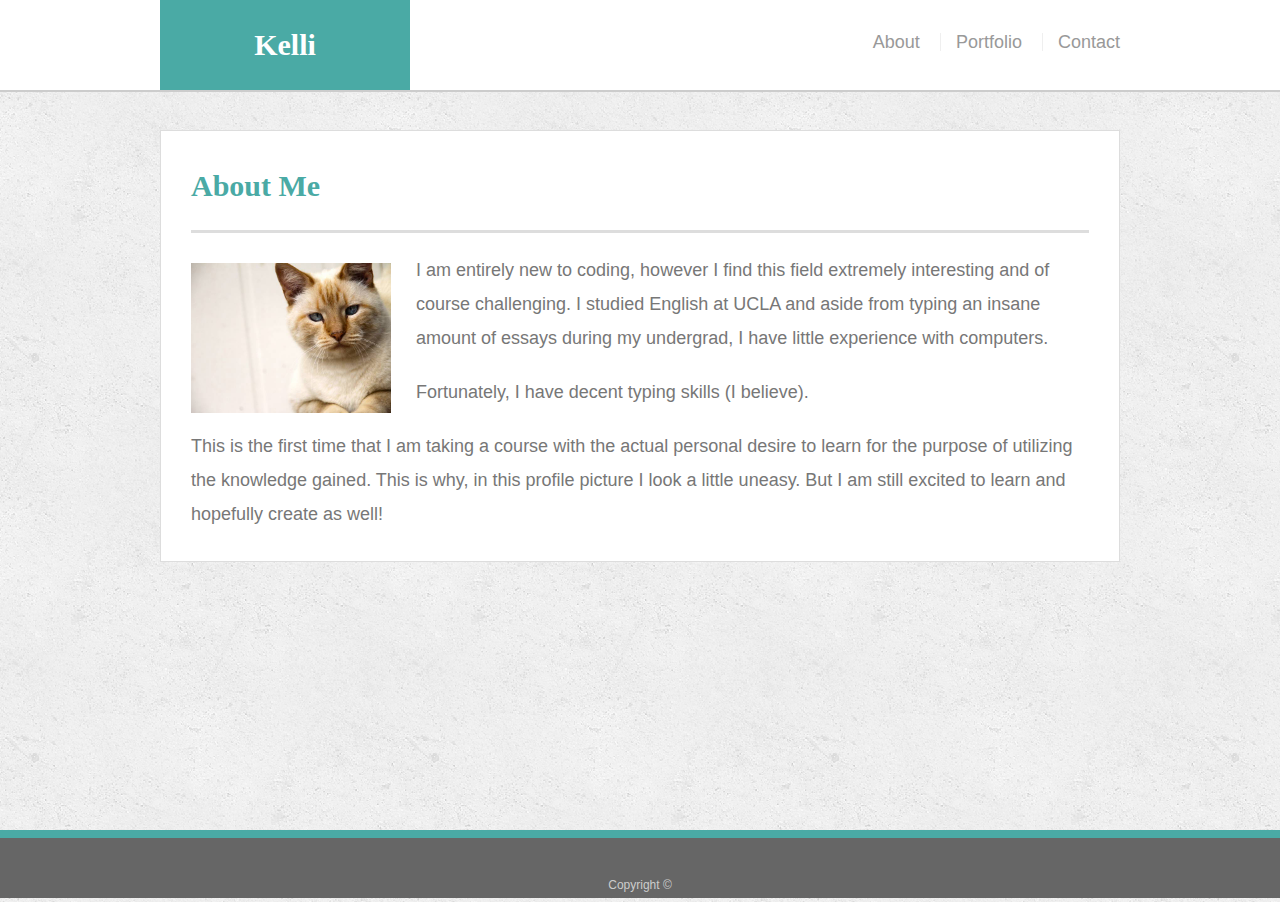
<file: index.html>
<!doctype html>
<html lang="en-us">

<head>
  <meta charset="UTF-8">
  <title>About | Kelli</title>
  <meta name="viewport" content="width=device-width, initial-scale=1, shrink-to-fit=no">

  <link rel="stylesheet" href="assets/css/reset.css">
  <link rel="stylesheet" type="text/css" href="assets/css/style.css">
</head>

<body>
  

  <header id="masthead">
    <div class="container-fluid">
      <a href="index.html" id="logo">Kelli</a>
      <nav>
        <a href="index.html">About</a>
        <a href="portfolio.html">Portfolio</a>
        <a href="contact.html">Contact</a>
      </nav>
    </div>
  </header>

  <div id="main-container" class="container-fluid">
    <section class="main-section">
      <h1>About Me</h1>

      <img src="assets/images/cat.jpg" class="auth-image" alt="notMyGoodSide">

      <p>I am entirely new to coding, however I find this field extremely interesting and of course challenging. I studied English at UCLA and aside from typing an insane amount of essays during my undergrad, I have little experience with computers.</p>

      <p>Fortunately, I have decent typing skills (I believe).</p>

      <p>This is the first time that I am taking a course with the actual personal desire to learn for the purpose of utilizing the knowledge gained. This is why, in this profile picture I look a little uneasy. But I am still excited to learn and hopefully create as well!</p>
      
    </section>

  </div>

  <footer>
    <div class="container">
      Copyright &copy; 
    </div>
  </footer>
</body>

</html>
</file>
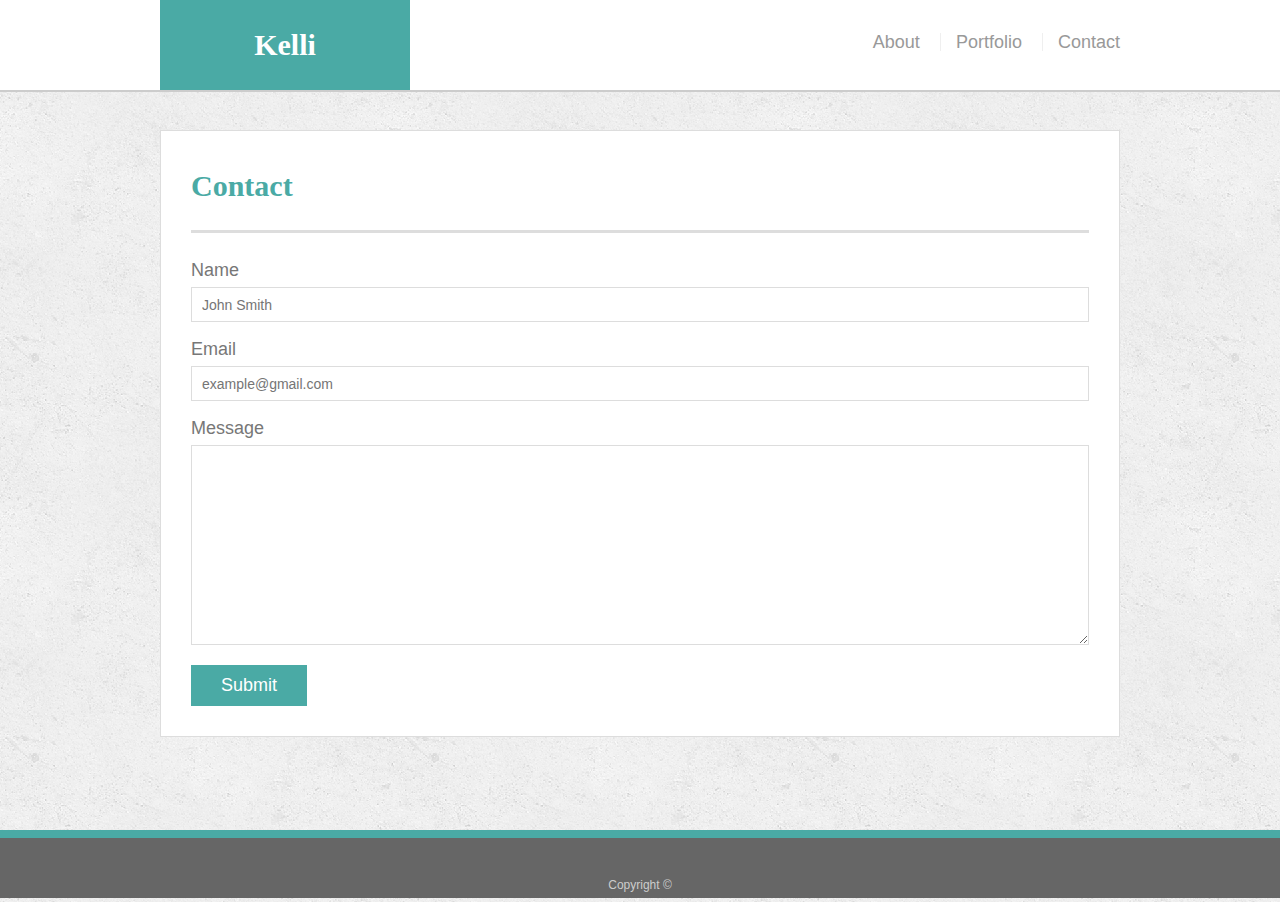
<file: contact.html>
<!doctype html>
<html lang="en-us">

<head>
  <meta charset="UTF-8">
  <title>Contact | Your Name</title>
  <meta name="viewport" content="width=device-width, initial-scale=1, shrink-to-fit=no">

  <link rel="stylesheet" href="assets/css/reset.css">
  <link rel="stylesheet" type="text/css" href="assets/css/style.css">
</head>

<body>

  <header id="masthead">
    <div class="container-fluid">
      <a href="index.html" id="logo">Kelli</a>
      <nav>
        <a href="index.html">About</a>
        <a href="portfolio.html">Portfolio</a>
        <a href="contact.html">Contact</a>
      </nav>
    </div>
  </header>

  <div id="main-container" class="container-fluid">
    <section class="main-section">
      <h1>Contact</h1>

      <form id="contact-form">
        <ul>
          <li>
            <label for="name">Name</label>
            <input type="text" id="name" name="name" placeholder="John Smith" required="required">
          </li>
          <li>
            <label for="email">Email</label>
            <input type="email" id="email" name="email" placeholder="example@gmail.com" required="required">
          </li>
          <li>
            <label for="message">Message</label>
            <textarea id="message" name="message" required="required"></textarea>
          </li>
        </ul>
        <input type="submit">
      </form>

    </section>

  </div>

  <footer>
    <div class="container">
      Copyright &copy; 
    </div>
  </footer>
</body>

</html>
</file>
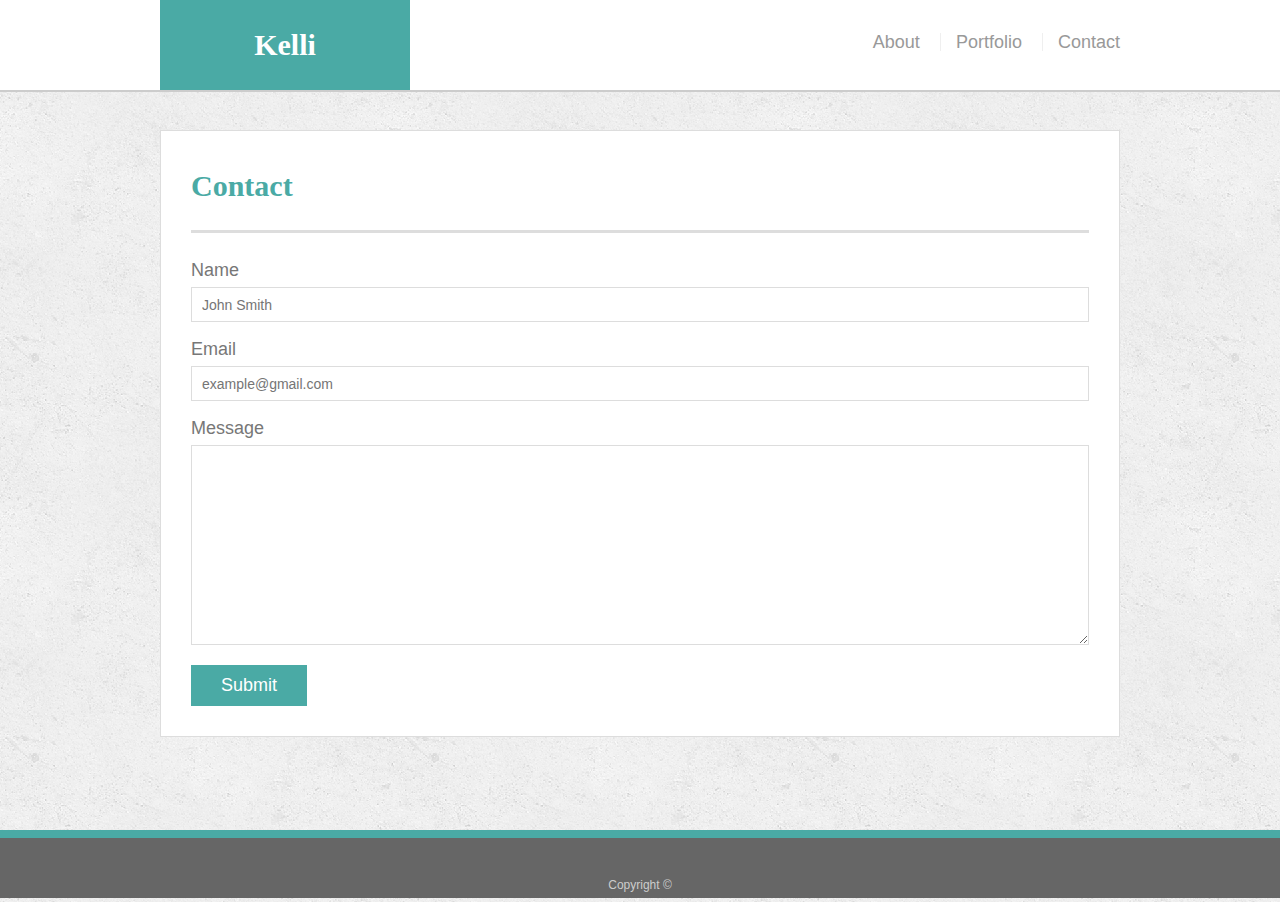
<file: contactBonus.html>
<!doctype html>
<html lang="en-us">

<head>
  <meta charset="UTF-8">
  <title>Contact | Your Name</title>
  <meta name="viewport" content="width=device-width, initial-scale=1, shrink-to-fit=no">

  <link rel="stylesheet" href="assets/css/reset.css">
  <link rel="stylesheet" type="text/css" href="assets/css/stylebonus.css">
</head>

<body>

  <header id="masthead">
    <div class="container-fluid">
      <a href="indexBonus.html" id="logo">Kelli</a>
      <nav>
        <a href="indexBonus.html">About</a>
        <a href="portfolioBonus.html">Portfolio</a>
        <a href="contactBonus.html">Contact</a>
      </nav>
    </div>
  </header>

  <div id="main-container" class="container-fluid">
    <section class="main-section">
      <h1>Contact</h1>

      <form id="contact-form">
        <ul>
          <li>
            <label for="name">Name</label>
            <input type="text" id="name" name="name" placeholder="John Smith" required="required">
          </li>
          <li>
            <label for="email">Email</label>
            <input type="email" id="email" name="email" placeholder="example@gmail.com" required="required">
          </li>
          <li>
            <label for="message">Message</label>
            <textarea id="message" name="message" required="required"></textarea>
          </li>
        </ul>
        <input type="submit" id="animateButton">
      </form>

    </section>

  </div>

  <footer>
    <div class="container">
      Copyright &copy; 
    </div>
  </footer>
</body>

</html>
</file>
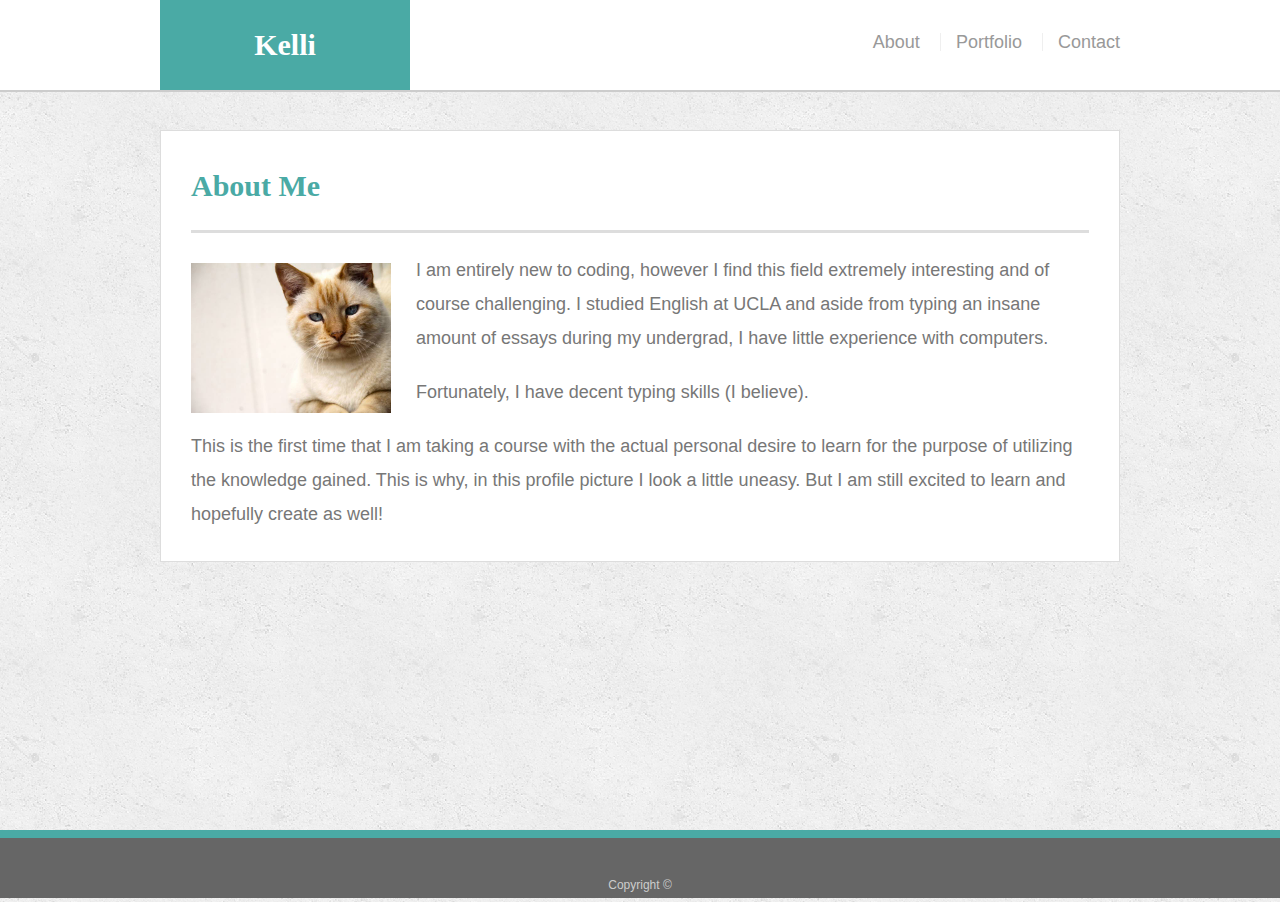
<file: indexBonus.html>
<!doctype html>
<html lang="en-us">

<head>
  <meta charset="UTF-8">
  <title>About | Kelli</title>
  <meta name="viewport" content="width=device-width, initial-scale=1, shrink-to-fit=no">

  <link rel="stylesheet" href="assets/css/reset.css">
  <link rel="stylesheet" type="text/css" href="assets/css/stylebonus.css">
</head>

<body>
  

  <header id="masthead">
    <div class="container-fluid">
      <a href="indexBonus.html" id="logo">Kelli</a>
      <nav>
        <a class="tumbleFirst" href="indexBonus.html">About</a>
        <a class="tumbleFirst" href="portfolioBonus.html">Portfolio</a>
        <a class="tumbleFirst" href="contactBonus.html">Contact</a>
      </nav>
    </div>
  </header>

  <div id="main-container" class="container-fluid">
    <section class="main-section">
      <h1>About Me</h1>

      <img src="assets/images/cat.jpg" class="auth-image" alt="notMyGoodSide">

      <p>I am entirely new to coding, however I find this field extremely interesting and of course challenging. I studied English at UCLA and aside from typing an insane amount of essays during my undergrad, I have little experience with computers.</p>

      <p>Fortunately, I have decent typing skills (I believe).</p>

      <p>This is the first time that I am taking a course with the actual personal desire to learn for the purpose of utilizing the knowledge gained. This is why, in this profile picture I look a little uneasy. But I am still excited to learn and hopefully create as well!</p>
      
    </section>

  </div>

  <footer>
    <div class="container">
      Copyright &copy; 
    </div>
  </footer>
</body>

</html>
</file>
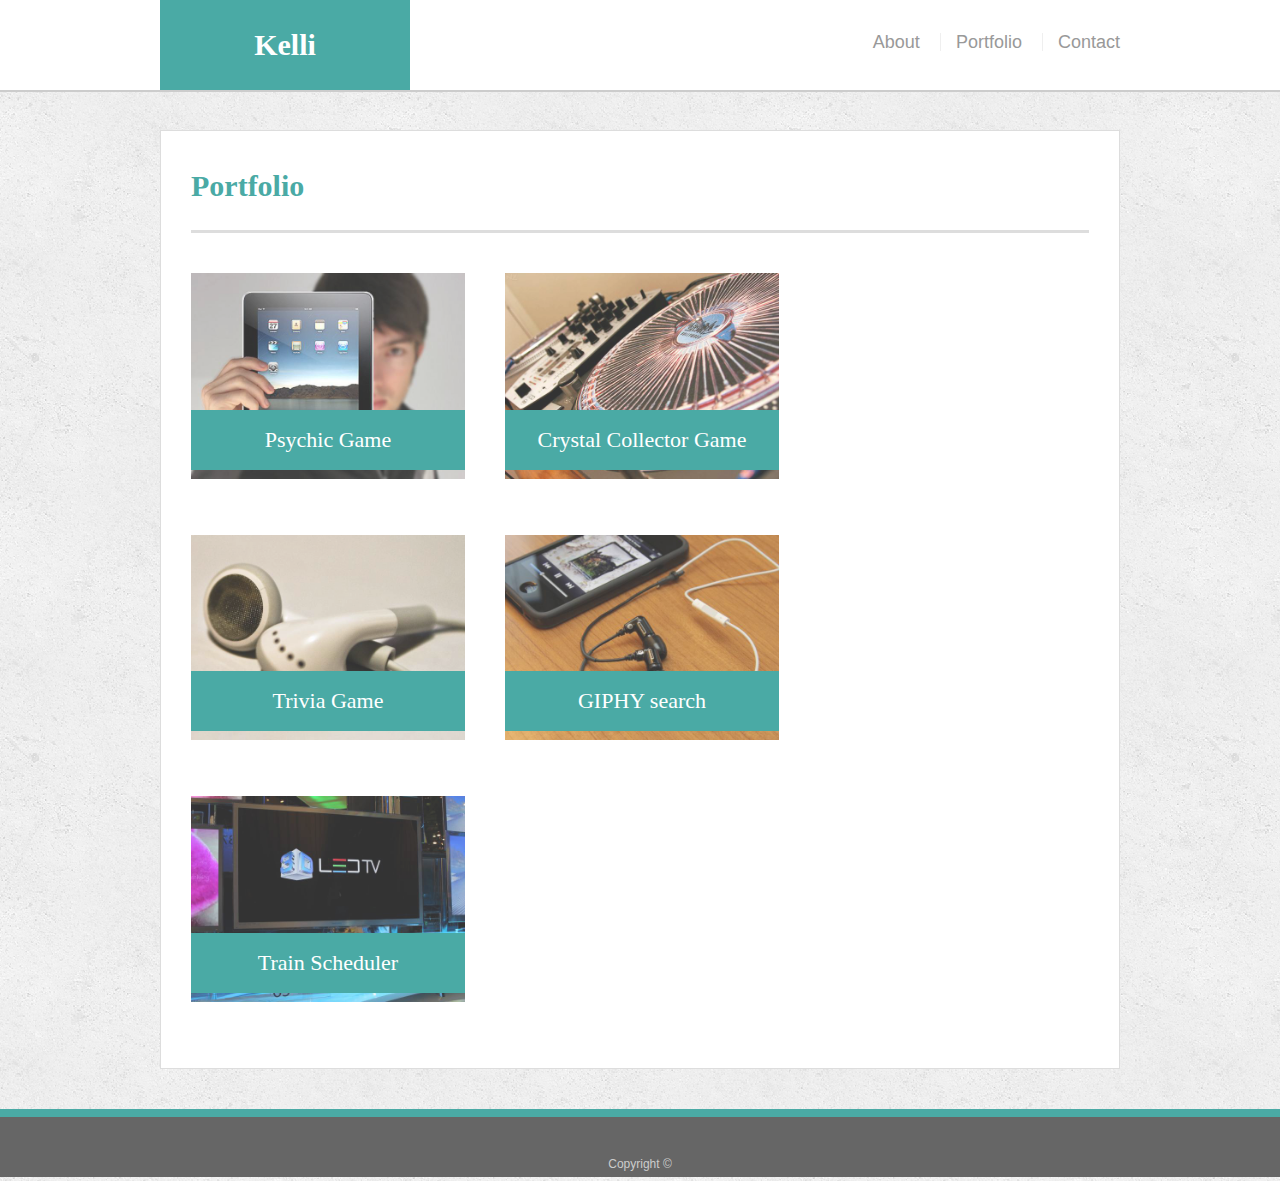
<file: portfolio.html>
<!doctype html>
<html lang="en-us">

<head>
  <meta charset="UTF-8">
  <title>Portfolio | Your Name</title>
  <meta name="viewport" content="width=device-width, initial-scale=1, shrink-to-fit=no">

  <link rel="stylesheet" href="assets/css/reset.css">
  <link rel="stylesheet" type="text/css" href="assets/css/style.css">
</head>

<body>

  <header id="masthead">
    <div class="container-fluid">
      <a href="index.html" id="logo">Kelli</a>
      <nav>
        <a href="index.html">About</a>
        <a href="portfolio.html">Portfolio</a>
        <a href="contact.html">Contact</a>
      </nav>
    </div>
  </header>

  <div id="main-container" class="container-fluid">
    <section class="main-section">
      <h1>Portfolio</h1>

      <div class="work">
        <a href="https://kellikells.github.io/Psychic-Game/">
          <img src="assets/images/technics-q-c-640-480-1.jpg" alt="Pyshic Game">
        </a>
        <h3>Psychic Game</h3>
      </div>

      <div class="work">
        <a href="https://kellikells.github.io/unit-4-game/">
        <img src="assets/images/technics-q-c-640-480-2.jpg" alt="Crystal Collector Game">
        </a>
        <h3>Crystal Collector Game</h3>
      </div>

      <div class="work">
        <a href="https://kellikells.github.io/TriviaGame/">
        <img src="assets/images/technics-q-c-640-480-5.jpg" alt="Trivia Game">
      </a>
        <h3>Trivia Game</h3>
      </div>

      <div class="work">
        <a href="https://kellikells.github.io/AJAX-and-GIPHY/">
        <img src="assets/images/technics-q-c-640-480-7.jpg" alt="GIPHY search">
      </a>
        <h3>GIPHY search</h3>
      </div>

      <div class="work">
        <a href="https://kellikells.github.io/Train-Scheduler/">
          <img src="assets/images/technics-q-c-640-480-9.jpg" alt="Rock Paper Scissors">
          </a>
          <h3 id="animateOpacity">Train Scheduler</h3 id="animateOpacity">
      </div>

    </section>

  </div>

  <footer>
    <div class="container">
      Copyright &copy;
    </div>
  </footer>
</body>

</html>
</file>
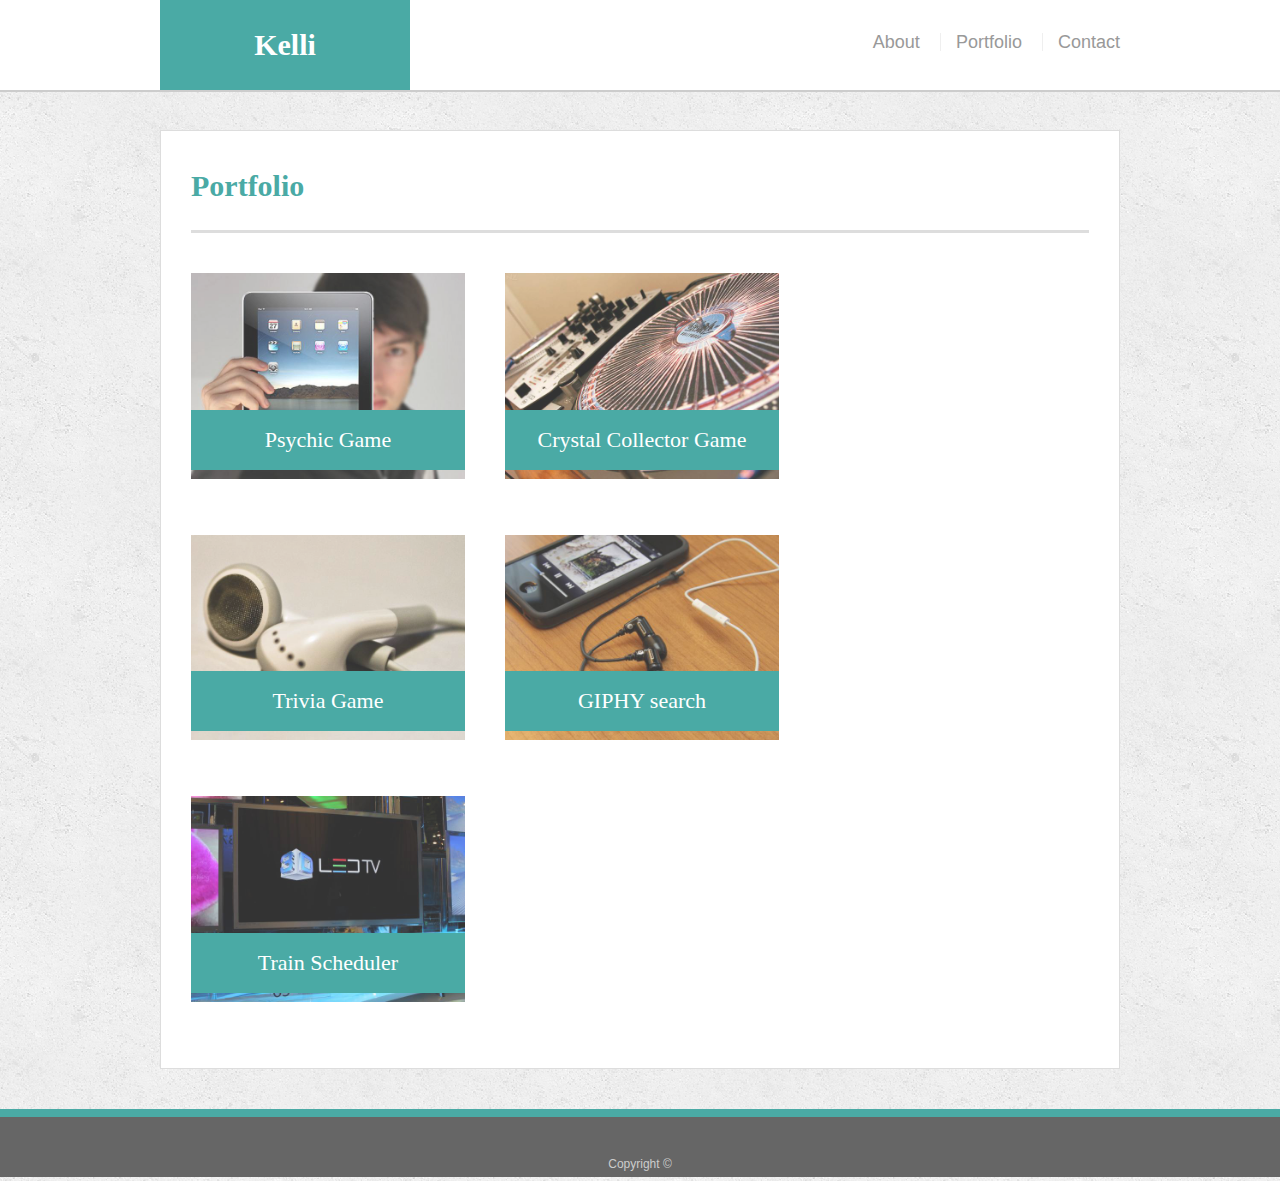
<file: portfolioBonus.html>
<!doctype html>
<html lang="en-us">

<head>
  <meta charset="UTF-8">
  <title>Portfolio | Your Name</title>
  <meta name="viewport" content="width=device-width, initial-scale=1, shrink-to-fit=no">

  <link rel="stylesheet" href="assets/css/reset.css">
  <link rel="stylesheet" type="text/css" href="assets/css/stylebonus.css">
</head>

<body>

  <header id="masthead">
    <div class="container-fluid">
      <a href="indexBonus.html" id="logo">Kelli</a>
      <nav>
        <a href="indexBonus.html">About</a>
        <a href="portfolioBonus.html">Portfolio</a>
        <a href="contactBonus.html">Contact</a>
      </nav>
    </div>
  </header>

  <div id="main-container" class="container-fluid">
    <section class="main-section">
      <h1>Portfolio</h1>

      <div class="work">
        <a href="https://kellikells.github.io/Psychic-Game/">
          <!-- <img src="https://giphy.com/gifs/cJNJk66B1oSlEIAa0r"> -->
          <img src="assets/images/technics-q-c-640-480-1.jpg" alt="Psychic Game">
        </a>
        <h3 id="animateOpacity">Psychic Game</h3>
      </div>

      <div class="work">
        <a href="https://kellikells.github.io/unit-4-game/">
        <img src="assets/images/technics-q-c-640-480-2.jpg" alt="Crystal Collector Game">
      </a>
        <h3 id="animateOpacity">Crystal Collector Game</h3>
      </div>

      <div class="work">
        <a href="https://kellikells.github.io/TriviaGame/">
        <img src="assets/images/technics-q-c-640-480-5.jpg" alt="Trivia Game">
      </a>
        <h3 id="animateOpacity">Trivia Game</h3 id="animateOpacity">
      </div>

      <div class="work">
        <a href="https://kellikells.github.io/AJAX-and-GIPHY/">
        <img src="assets/images/technics-q-c-640-480-7.jpg" alt="GIPHY search">
      </a>
        <h3 id="animateOpacity">GIPHY search</h3>
      </div>

      <div class="work">
        <a href="https://kellikells.github.io/Train-Scheduler/">
        <img src="assets/images/technics-q-c-640-480-9.jpg" alt="Rock Paper Scissors">
        </a>
        <h3 id="animateOpacity">Train Scheduler</h3 id="animateOpacity">
      </div>

    </section>

  </div>

  <footer>
    <div class="container">
      Copyright &copy;
    </div>
  </footer>
</body>

</html>
</file>
<file: assets/css/style.css>
body {
  font-family: Arial, "Helvetica Neue", Helvetica, sans-serif;
  font-size: 18px;
  line-height: 34px;
  color: #777777;
  background: url("../images/concrete_seamless.png");
}

* {
  box-sizing: border-box;
}

/* general */

.container-fluid {
  width: 100%;
  max-width: 960px;
  margin: 0 auto;
  clear: both;
}

h1,
h2,
h3,
p {
  margin-bottom: 20px;
}

p:last-child {
  margin-bottom: 0;
}

h1,
h2,
h3 {
  font-family: Georgia, Times, "Times New Roman", serif;
  font-weight: 700;
  color: #4aaaa5;
}

h1 {
  padding-bottom: 20px;
  font-size: 30px;
  line-height: 49px;
  border-bottom: 3px solid #dddddd;
}

h2,
h3 {
  font-size: 22px;
}

/* header */

#masthead {
  position: fixed;
  z-index: 99;
  width: 100%;
  margin: 0 0 30px;
  overflow: auto;
  color: #ffffff;
  background: #ffffff;
  border-bottom: 2px solid #cccccc;
}

#logo {
  float: left;
  width: 250px;
  height: 90px;
  font-family: Georgia, Times, "Times New Roman", serif;
  font-size: 30px;
  font-weight: 700;
  line-height: 90px;
  color: #ffffff;
  text-align: center;
  text-decoration: none;
  background: #4aaaa5;
}

nav {
  float: right;
  margin-top: 25px;
}

nav a {
  display: inline-block;
  padding-left: 15px;
  margin-left: 15px;
  line-height: 18px;
  color: #999;
  text-decoration: none;
  border-left: 1px solid #efefef;
}

nav a:first-child {
  border-left: 0 none;
}

/* footer */

footer {
  padding: 30px 0;
  clear: both;
  font-size: 12px;
  color: #ffffff;
  color: #cccccc;
  text-align: center;
  background: #666666;
  border-top: 8px solid #4aaaa5;
  height: 50px;
}

h3, h2 {
  padding-bottom: 20px;
  margin-bottom: 15px;
  line-height: 22px;
  border-bottom: 2px solid #eeeeee;
}

/* main */

#main-container {
  padding-top: 130px;
  min-height: calc(100vh - 70px);
}

.main-section {
  float: left;
  width: 100%;
  max-width: 960px;
  padding: 30px;
  margin: 0 0 40px;
  background: #ffffff;
  border: 1px solid #dddddd;
}

/* portfolio page */

.work {
  position: relative;
  float: left;
  width: 274px;
  margin: 20px 0 25px;
  overflow: auto;
}

.work:nth-child(even) {
  margin-right: 40px;
}

.work img {
  width: 100%;
  border: 0 none;
  opacity: 0.8;
}

.work h3 {
  position: absolute;
  bottom: 20px;
  width: 100%;
  padding: 15px;
  margin-bottom: 0;
  font-weight: 300;
  line-height: 30px;
  color: #ffffff;
  text-align: center;
  background: #4aaaa5;
  border-bottom: 0;
}

.auth-image {
  float: left;
  width: 200px;
  height: auto;
  margin-top: 10px;
  margin-right: 25px;
}

/* contact page */

#contact-form ul {
  margin-bottom: 20px;
}

#contact-form li {
  margin-bottom: 10px;
}

label,
input[type=text],
input[type=email],
textarea {
  display: block;
  width: 100%;
}

input[type=text],
input[type=email],
textarea {
  height: 35px;
  padding: 0 10px;
  font-size: 14px;
  border: 1px solid #dddddd;
}

textarea {
  height: 200px;
}

input[type=submit] {
  padding: 10px 30px;
  font-size: 18px;
  color: #ffffff;
  cursor: pointer;
  background: #4aaaa5;
  border: 0 none;
}

/* media queries below  */


/* desktop */
@media screen and (max-width: 980px) {
  .container-fluid {
    padding: 0 30px;
  }

/* tablet (768) is about 75% size of desktop (980) */
  .main-section {
    width: 75%;  
  }
}


/* tablet */
@media screen and (max-width: 768px) {
  .container-fluid {
    padding: 0 20px;
  }

  .main-section {
    width: 100%;
  }
}



/* iphone landscape */
@media screen and (max-width: 640px) {
  #masthead {
    position: static;
  }

  .container-fluid {
    padding: 0;
  }

  #logo {
    width: 100%;
  }

  nav {
    width: 100%;
    margin: 15px;
    text-align: center;
  }




  #main-container {
    padding: 0px 20px 0 20px;
  }




  .auth-image,
  .work {
    width: 100%;
  }


}
</file>
<file: assets/css/stylebonus.css>
body {
  font-family: Arial, "Helvetica Neue", Helvetica, sans-serif;
  font-size: 18px;
  line-height: 34px;
  color: #777777;
  background: url("../images/concrete_seamless.png");
}

* {
  box-sizing: border-box;
}

/* general */

.container-fluid {
  width: 100%;
  max-width: 960px;
  margin: 0 auto;
  clear: both;
}

h1,
h2,
h3,
p {
  margin-bottom: 20px;
}

p:last-child {
  margin-bottom: 0;
}

h1,
h2,
h3 {
  font-family: Georgia, Times, "Times New Roman", serif;
  font-weight: 700;
  color: #4aaaa5;
}

h1 {
  padding-bottom: 20px;
  font-size: 30px;
  line-height: 49px;
  border-bottom: 3px solid #dddddd;
}

h2,
h3 {
  font-size: 22px;
}

/* header */

#masthead {
  position: fixed;
  z-index: 99;
  width: 100%;
  margin: 0 0 30px;
  overflow: auto;
  color: #ffffff;
  background: #ffffff;
  border-bottom: 2px solid #cccccc;
}

#logo {
  float: left;
  width: 250px;
  height: 90px;
  font-family: Georgia, Times, "Times New Roman", serif;
  font-size: 30px;
  font-weight: 700;
  line-height: 90px;
  color: #ffffff;
  text-align: center;
  text-decoration: none;
  background: #4aaaa5;
}

nav {
  float: right;
  margin-top: 25px;
}

nav a {
  display: inline-block;
  padding-left: 15px;
  margin-left: 15px;
  line-height: 18px;
  color: #999;
  text-decoration: none;
  border-left: 1px solid #efefef;
}

nav a:first-child {
  border-left: 0 none;
}

/* footer */

footer {
  padding: 30px 0;
  clear: both;
  font-size: 12px;
  color: #ffffff;
  color: #cccccc;
  text-align: center;
  background: #666666;
  border-top: 8px solid #4aaaa5;
  height: 50px;
}

h3, h2 {
  padding-bottom: 20px;
  margin-bottom: 15px;
  line-height: 22px;
  border-bottom: 2px solid #eeeeee;
}

/* main */

#main-container {
  padding-top: 130px;
  min-height: calc(100vh - 70px);
}

.main-section {
  float: left;
  width: 100%;
  max-width: 960px;
  padding: 30px;
  margin: 0 0 40px;
  background: #ffffff;
  border: 1px solid #dddddd;
}

/* portfolio page */

.work {
  position: relative;
  float: left;
  width: 274px;
  margin: 20px 0 25px;
  overflow: auto;
}

.work:nth-child(even) {
  margin-right: 40px;
}

.work img {
  width: 100%;
  border: 0 none;
  opacity: 0.8;
}

.work h3 {
  position: absolute;
  bottom: 20px;
  width: 100%;
  padding: 15px;
  margin-bottom: 0;
  font-weight: 300;
  line-height: 30px;
  color: #ffffff;
  text-align: center;
  background: #4aaaa5;
  border-bottom: 0;
}

.auth-image {
  float: left;
  width: 200px;
  height: auto;
  margin-top: 10px;
  margin-right: 25px;
}

/* contact page */

#contact-form ul {
  margin-bottom: 20px;
}

#contact-form li {
  margin-bottom: 10px;
}

label,
input[type=text],
input[type=email],
textarea {
  display: block;
  width: 100%;
}

input[type=text],
input[type=email],
textarea {
  height: 35px;
  padding: 0 10px;
  font-size: 14px;
  border: 1px solid #dddddd;
}

textarea {
  height: 200px;
}

input[type=submit] {
  padding: 10px 30px;
  font-size: 18px;
  color: #ffffff;
  cursor: pointer;
  background: #4aaaa5;
  border: 0 none;
}

/*------ CSS animations below */

/* this animation only occurs on contact page */
@keyframes changeBorder {
  from {border: 0 none;}
  to {border: 4px yellow dotted;}
}

#animateButton {
  animation-name: changeBorder;
  animation-duration: 5s;
  animation-iteration-count: infinite;
}

/* this animation only occurs on index page */
@keyframes tumbleNavLinks {
  0% {
    transform: rotate(0deg);
  }
  25% {
    transform: rotate(20deg);
  }
  50% {
    transform: rotate(0deg);
  }
  55% {
    transform: rotate(0deg);
  }
  70% {
    transform: rotate(0deg);
  }
  100% {
    transform: rotate(-369deg);
  }
}

.tumbleFirst {
  animation-name: tumbleNavLinks;
  animation-duration: 5s;

}

/* this animation only occurs on portfolio page */
@keyframes fadingCaptions {
  from {
    opacity: 1;
    background: #4aaaa5;}
  to {
    opacity: 0.4;
    background: blue;}
}



#animateOpacity {
  animation-name: fadingCaptions;
  animation-duration: 5s;
  animation-iteration-count: 4;
  animation-timing-function: ease-in;
  animation-direction: alternate;
}




/*=-------- media queries below  */


/* desktop */
@media screen and (max-width: 980px) {
  .container-fluid {
    padding: 0 30px;
  }

/* tablet (768) is about 75% size of desktop (980) */
  .main-section {
    width: 75%;  
  }
}


/* tablet */
@media screen and (max-width: 768px) {
  .container-fluid {
    padding: 0 20px;
  }

  .main-section {
    width: 100%;
  }
}



/* iphone landscape */
@media screen and (max-width: 640px) {
  #masthead {
    position: static;
  }

  .container-fluid {
    padding: 0;
  }

  #logo {
    width: 100%;
  }

  nav {
    width: 100%;
    margin: 15px;
    text-align: center;
  }




  #main-container {
    padding: 0px 20px 0 20px;
  }




  .auth-image,
  .work {
    width: 100%;
  }


}
</file>
